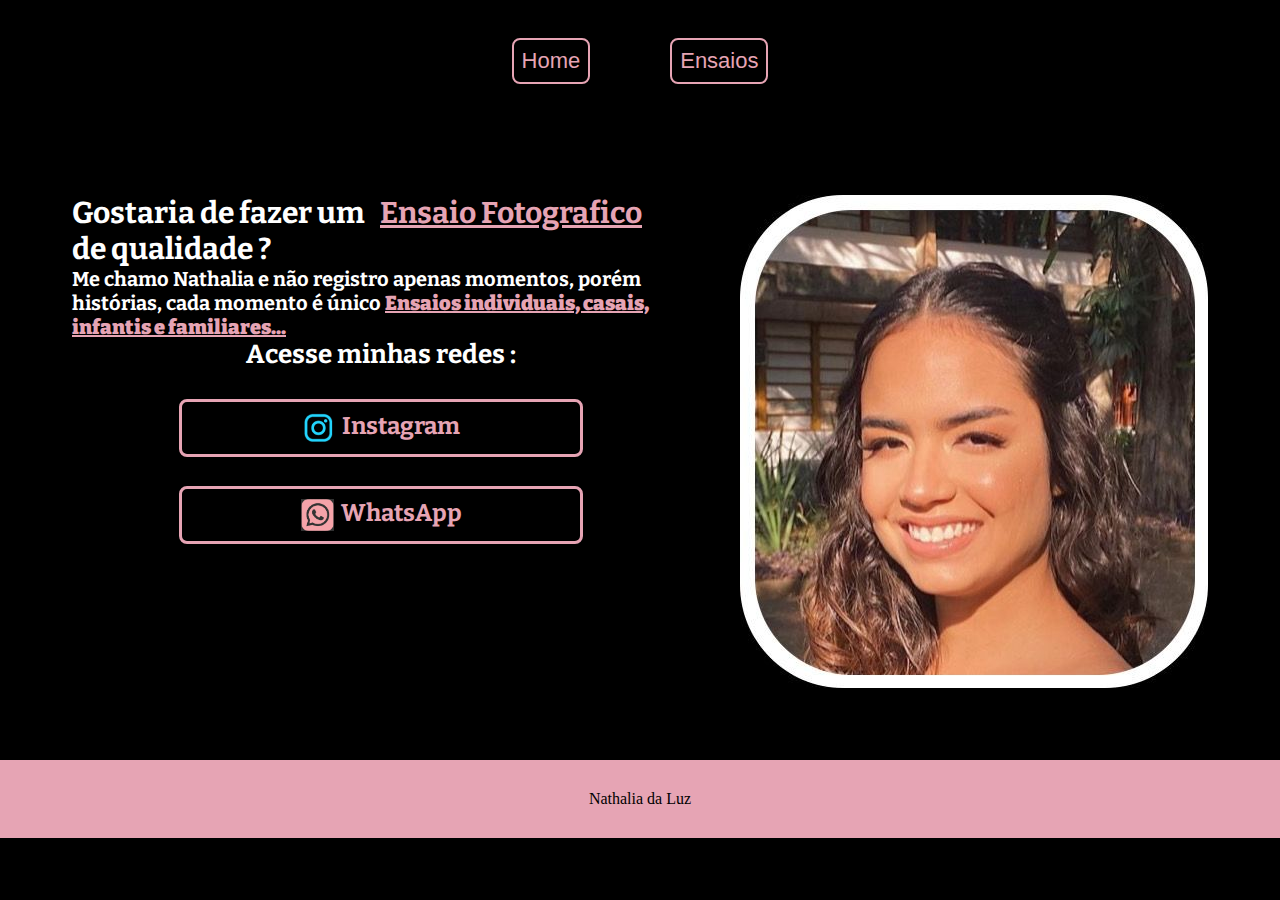
<file: index.HTML>
<!DOCTYPE html>
<html lang="PT - BR">
<head>
    <meta charset="UTF-8">
    <meta name="viewport" content="width=device-width, initial-scale=1.0">
    <title>Nferrazfotografia</title>
    <link rel="stylesheet" href="./styl/style.css">
</head>
<body>
    <header class="cabecalho">
        <nav class="cabecalho__menu">
            <a class="cabecalho__menu__link" href="index.HTML">Home</a>
            <a class="cabecalho__menu__link" href="about.HTML">Ensaios</a>
        </nav>
    </header>
    <main class ="apresentacao">
        <section class = "apresentacao__conteudo">
        <h1 class = "apresentacao__conteudo__titulo">Gostaria de fazer um <span style="text-decoration: underline;"> Ensaio Fotografico </span> de qualidade ? 
            <p class = "apresentacao__conteudo__texto">Me chamo Nathalia e não registro apenas momentos, porém histórias, cada momento é único
                <strong style="text-decoration: underline;">Ensaios individuais, casais, infantis e familiares...</strong>
            </p>
                <div class = "apresentacao__links">
                    <h2 class="apresentacao__links__subtitulo">Acesse minhas redes :</h2>
            <a class = "apresentacao__links__links" href = "https://www.instagram.com/nferraz_fotografia">
                <img src = './asset/instagram.png'>
                Instagram
            </a>
            <a class = "apresentacao__links__links" href = "https://wa.me/5543998199797">  
                <img src="./asset/whats.png" width="33px" height="32px">
                WhatsApp
            </a>
                </div>
        </section>
            <img src ="./asset/natalia.jpeg">
    </main>
    <footer class = rodape>
        <p > Nathalia da Luz </p>
    </footer>
</body>
</html>
</file>
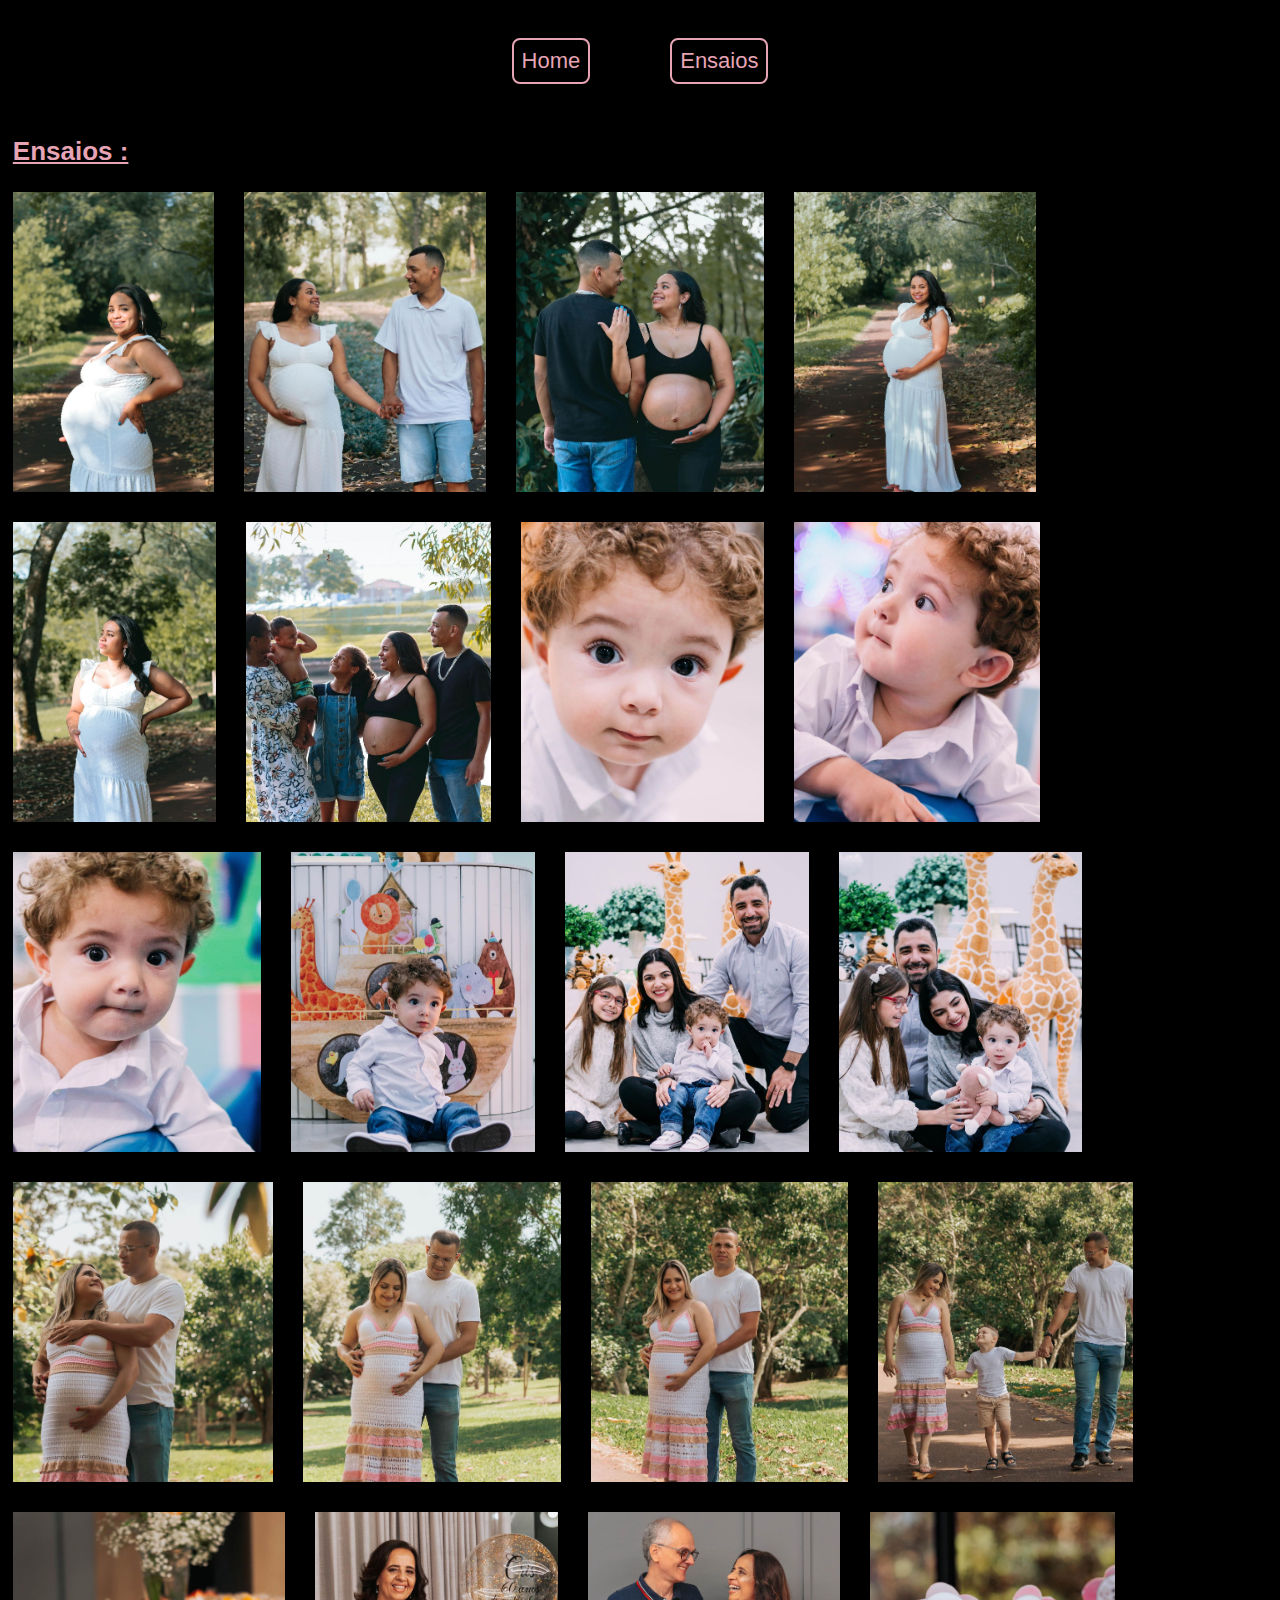
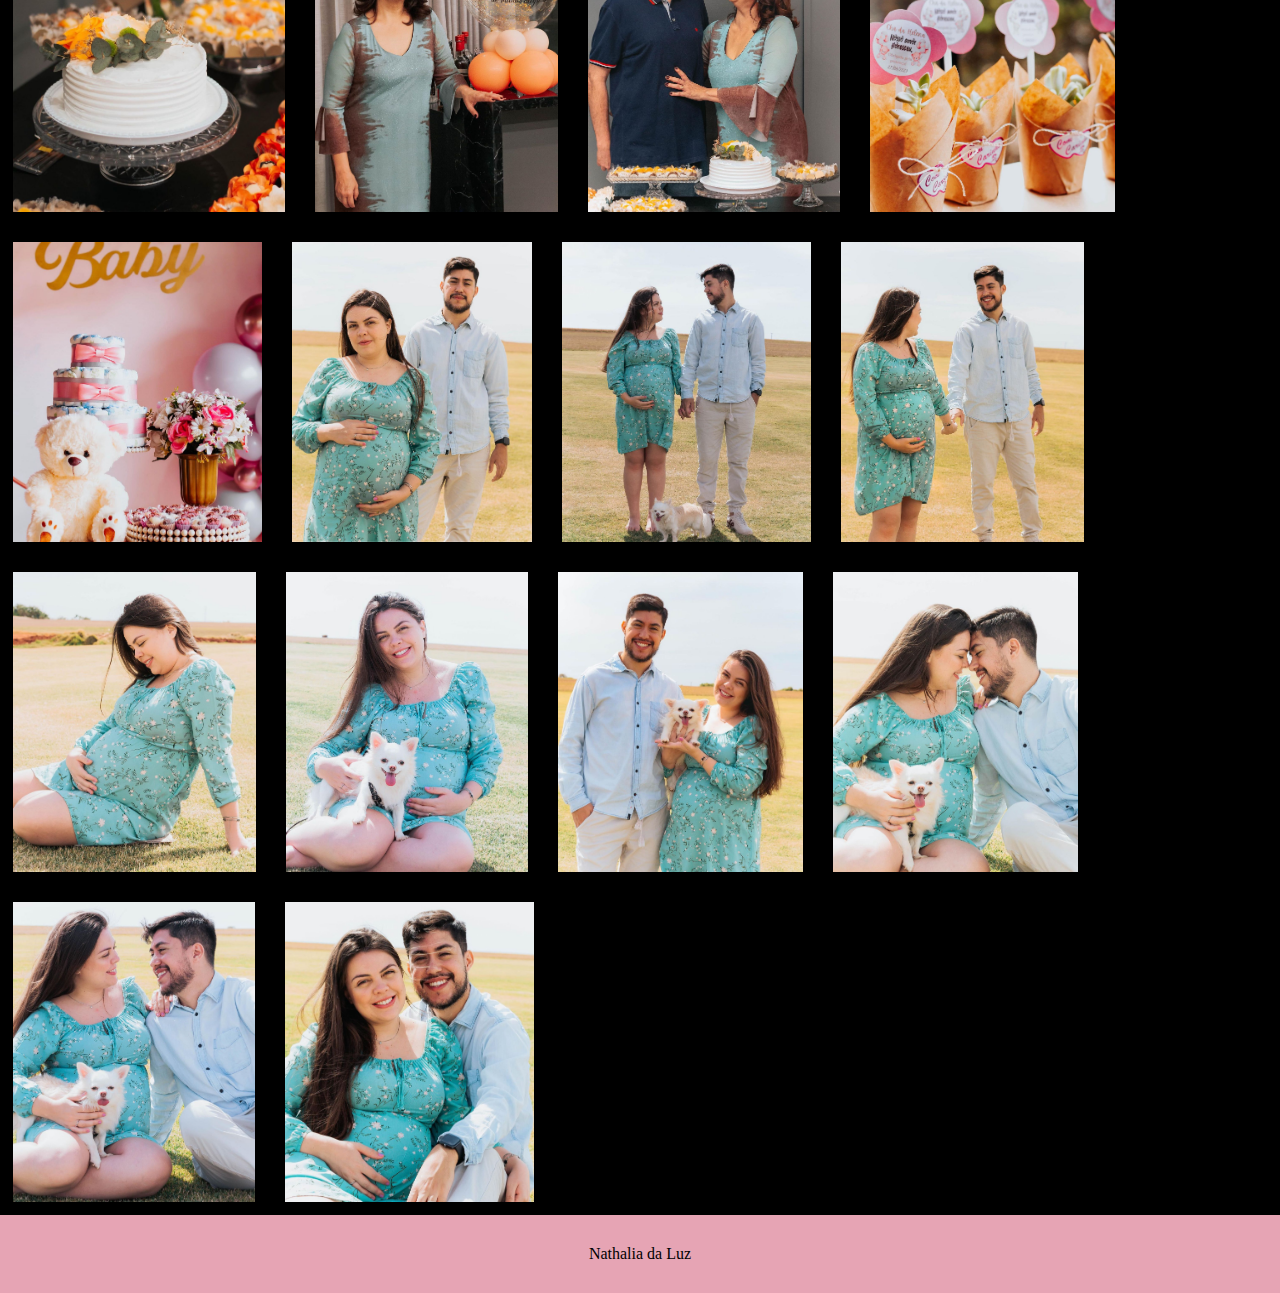
<file: about.HTML>
<!DOCTYPE html>
<html lang="PT - BR">
<head>
    <meta charset="UTF-8">
    <meta name="viewport" content="width=device-width, initial-scale=1.0">
    <title>Mais informativos</title>
    <link rel="stylesheet" href="./styl/style.css">
</head>
<body>
    <header class="cabecalho">
        <nav class="cabecalho__menu">
            <a class="cabecalho__menu__link" href="index.HTML">Home</a>
            <a class="cabecalho__menu__link" href="about.HTML">Ensaios</a>
        </nav>
    </header>
    <h3 class = "titulo__">Ensaios :</h3>
    <main class="imagens__">
        <img src="./asset/img (1).jpeg" height= "300">
        <img src="./asset/img (2).jpeg" height="300">
        <img src="./asset/img (3).jpeg" height="300">
        <img src="./asset/img (4).jpeg" height="300">
        <img src="./asset/img (5).jpeg" height="300">
        <img src="./asset/img (6).jpeg" height="300">
        <img src="./asset/infan (1).jpeg" height="300">
        <img src ="asset/infan (2).jpeg" height="300">
        <img src ="asset/infan (3).jpeg" height="300">
        <img src ="asset/infan (4).jpeg" height="300">
        <img src="./asset/infan (5).jpeg" height="300">
        <img src="./asset/infan (6).jpeg" height="300">
        <img src="./asset/fotos (1).jpeg" height="300">
        <img src ="./asset/fotos (2).jpeg" height="300">
        <img src ="./asset/fotos (3).jpeg" height="300">
        <img src="./asset/fotos (4).jpeg" height="300">
        <img src="./asset/fotos (5).jpeg" height="300">
        <img src="./asset/fotos (6).jpeg" height="300">
        <img src="./asset/fotos (7).jpeg" height="300">
        <img src="./asset/fotos (8).jpeg" height="300">
        <img src="./asset/fotos (9).jpeg" height="300">
        <img src="./asset/fotos (10).jpeg" height="300">
        <img src="./asset/fotos (11).jpeg" height="300">
        <img src="./asset/fotos (12).jpeg" height=" 300">
        <img src="./asset/fotos (13).jpeg" height="300">
        <img src="./asset/fotos (14).jpeg" height="300">
        <img src="./asset/fotos (15).jpeg" height="300">
        <img src="./asset/WhatsApp Image 2024-01-31 at 23.59.06.jpeg" height="300">
        <img src="./asset/WhatsApp Image 2024-01-31 at 23.59.16.jpeg" height="300">
        <img src="./asset/WhatsApp Image 2024-01-31 at 23.59.25.jpeg" height="300">
       
    </main>
   
    <footer class = rodape>
        <p > Nathalia da Luz</p>
    </footer>
</body>
</html>
</file>
<file: styl/style.css>
@import url('https://fonts.googleapis.com/css2?family=Bitter&family=Honk&family=Libre+Baskerville:ital@1&display=swap');


  :root {
    --cor-primaria : black;
    --cor-secundaria :#E6A4B4;
    --cor-terciaria : white
  }
*{
    margin: 0;
    padding: 0;
    border: 15;
}
.cabecalho{
padding: 3%;
}

.cabecalho__menu{
    display: flex;
    gap: 80px;
    justify-content: center;
}

.cabecalho__menu__link{
    font-size: 22px;
    border: 2px solid var(--cor-secundaria);
    padding: 8px;
    font-family: 'Gill Sans', 'Gill Sans MT', Calibri, 'Trebuchet MS', sans-serif;
    border-radius: 8px;
    color: var(--cor-secundaria);
    text-decoration: none;
}
.cabecalho__menu__link:hover{
    background-color: #272727 ;
    color: var(--cor-secundaria);
}
body {
    box-sizing: border-box;
    /* height: 100vh; */
    background-color: var(--cor-primaria);
    color: var(--cor-terciaria);
}

strong {
    color: var(--cor-secundaria) ;
}
span{
    color: var(--cor-secundaria);
    padding: 10px;

}
.apresentacao {
    
     justify-content: space-between;
    display: flex;
    gap: 5%;
    margin: 5% ;
    font-size: 'Honk', system-ui;
    font-family: 'Bitter', serif;
    gap: 50px;
    padding: 8px;
}
.apresentacao__conteudo {
width: 650px;
display: flex;
gap: 5%;


}
.apresentacao__conteudo__titulo{
    font-size: 30px;
    gap: 40px;
}
.apresentacao__conteudo__texto{
    font-size: 20px;
    gap: 50px;
   
}
.apresentacao__links{
    display : flex;
    justify-content: space-between;
    flex-direction: column;
    align-items: center;
    gap: 29px;
}

.apresentacao__links__subtitulo{
    font-size: 26px;
    color: white;
    font-family: 'Bitter', serif;
    font-weight: 400vh;

}


.apresentacao__links__links {
    color: var(--cor-secundaria);
    font-size: 24px;
    text-align: center;
    border-radius: 8px;
    width: 378px;
    display: flex;
    justify-content: center;
    gap: 7px;
    padding:40 15;
    text-decoration: none;
    border: 3px solid var(--cor-secundaria);
    padding: 10px;
    
}

.apresentacao__links__links:hover{
    background-color: #272727;
    color: var(--cor-terciaria);
    
}
.rodape{
    background-color: var(--cor-secundaria);
    color: var(--cor-primaria);
    text-align: center;
    font-family: cursive;
    margin: 0;
    padding: 30px;

}
.imagens__{
    display: flex;
    flex-wrap: wrap;
    gap: 30px;
    padding: 1%;
}
.titulo__ {
    font-family: 'Gill Sans', 'Gill Sans MT', Calibri, 'Trebuchet MS', sans-serif;
    font-size: 26px;
    color: var(--cor-secundaria);
    padding: 1%;
    text-decoration: underline;
}
</file>
